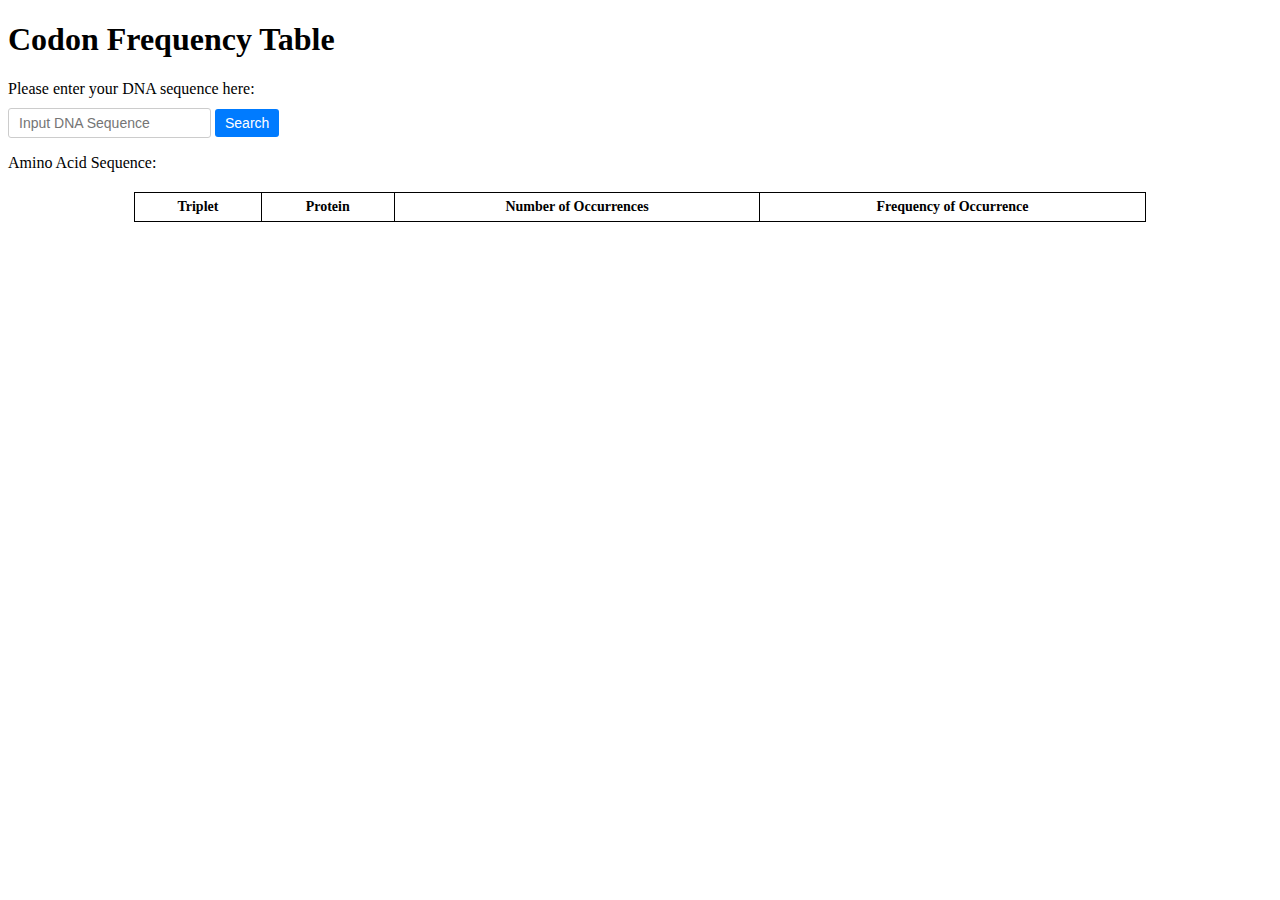
<file: index.html>
<!DOCTYPE html>
<html>
<head>
    <meta charset="UTF-8" />
    <link rel="stylesheet" type="text/css" href="style.css" />    
    <title>Final Project</title>
    <script src="https://code.jquery.com/jquery-3.6.0.min.js"></script>
    <script src="script.js"></script>
</head>
<body>
    <h1>Codon Frequency Table</h1>

    <div class="search-box">
        <p>Please enter your DNA sequence here:</p>
        <form id="dna-form" method="post" action="./final_project.cgi">
            <input type="text" id="dna" name="dna" placeholder="Input DNA Sequence">
            <input type="submit" value="Search">
        </form>
    </div>

    <p id="protein-sequence">Amino Acid Sequence:</p>

    <table class="data-table">
        <thead>
            <tr>
                <th>Triplet</th>
                <th>Protein</th>
                <th>Number of Occurrences</th>
                <th>Frequency of Occurrence</th>
            </tr>
        </thead>
        <tbody id="data-table-body">
            <!-- Table rows will be dynamically added here -->
        </tbody>
    </table>
</body>
</html>
</file>
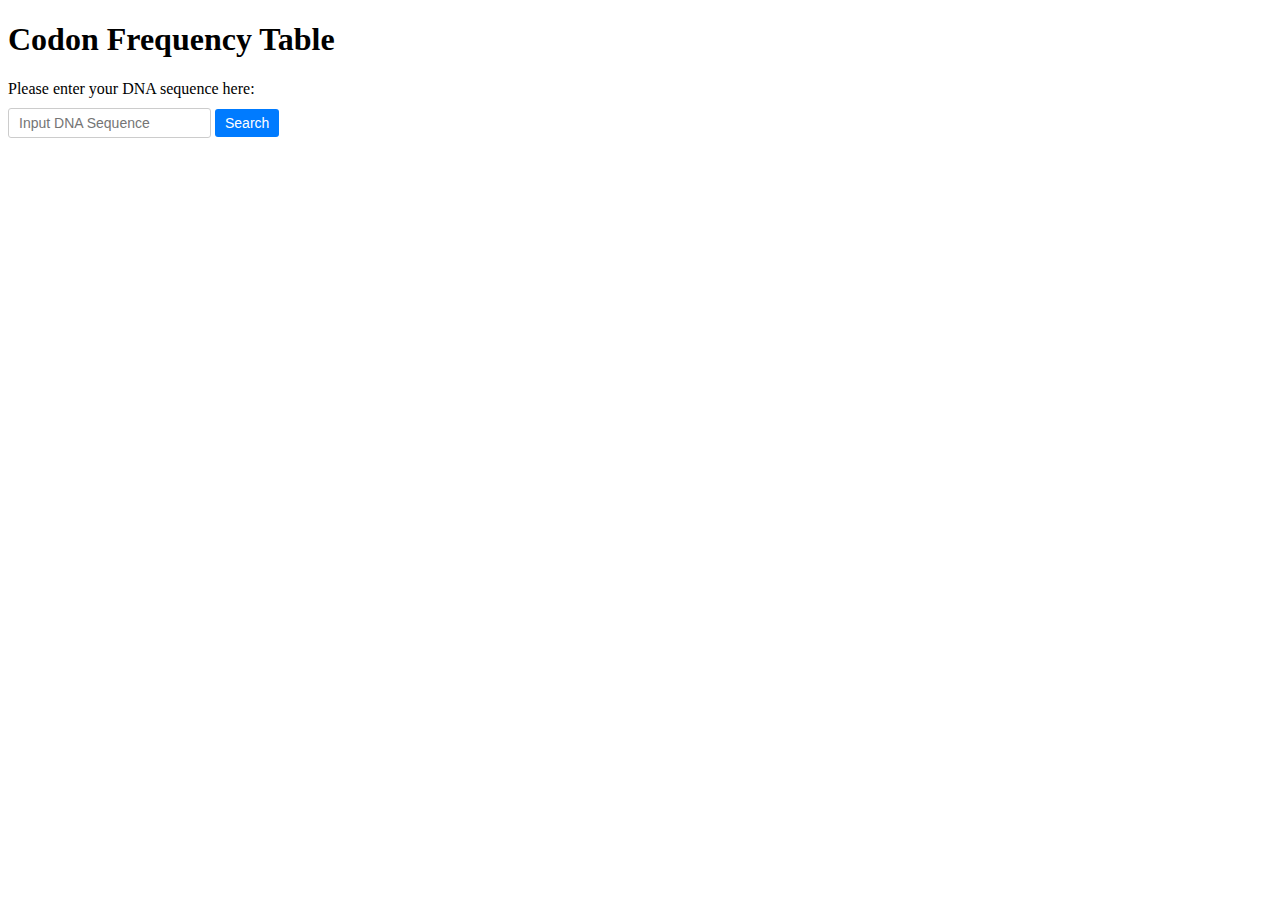
<file: final_project.html>
<!DOCTYPE html>
<html>

<head>
   <meta charset="UTF-8" />
  <meta name="viewport" content="width=device-width, initial-scale=1.0" />
  <link rel="stylesheet" href="style.css" />
  <title>Final Project</title>
</head>

<body>
    <h1>Codon Frequency Table</h1>

    <div class="search-box">
        <p>Please enter your DNA sequence here:</p>
        <form name='search' method='post' action='./final_project.cgi'>
            <input type="text" id="dna" name="dna" placeholder="Input DNA Sequence">
            <input type="submit" value="Search">
        </form>
    </div>
</body>

</html>
</file>
<file: style.css>
/* Style for the search box */
.search-box p {
    font-size: 16px;
    margin-bottom: 10px;
}

.search-box form {
    display: inline-block;
}

.search-box input[type="text"] {
    padding: 6px 10px;
    border: 1px solid #ccc;
    border-radius: 3px;
    font-size: 14px;
}

.search-box input[type="submit"] {
    padding: 6px 10px;
    background-color: #007bff;
    color: #fff;
    border: none;
    border-radius: 3px;
    font-size: 14px;
    cursor: pointer;
}

/*Style for the data table */
.data-table {
    margin: 20px auto;
    border-collapse: collapse;
    width: 80%; /* Adjust the width as needed */
}

.data-table th, .data-table td {
    border: 1px solid black;
    padding: 6px; /* Adjust the padding as needed */
    text-align: center;
    font-size: 14px; /* Adjust the font size as needed */
}
</file>
